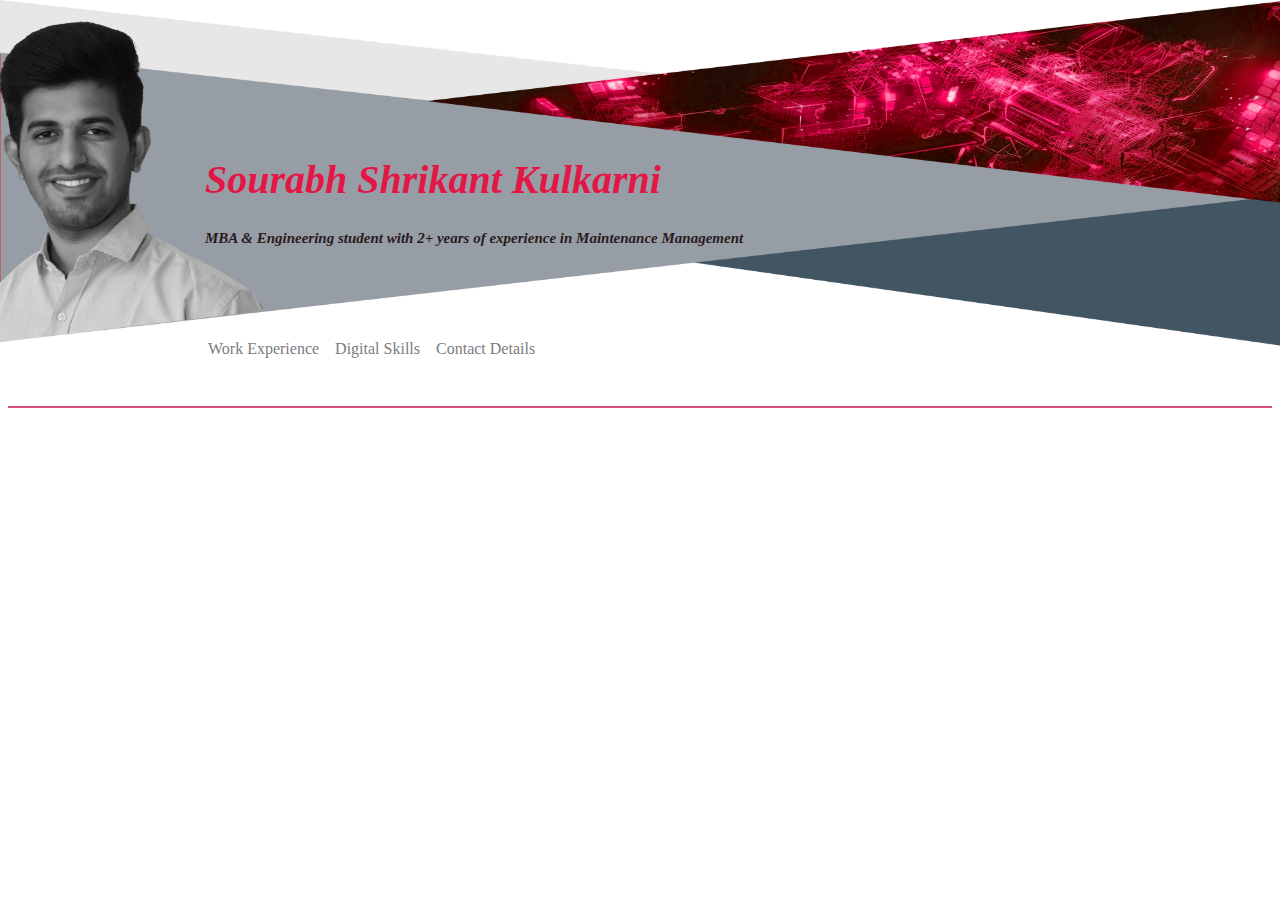
<file: index.html>
<!DOCTYPE html>
<html lang="en" dir="ltr">
  <head>
    <meta charset="utf-8">
    <title>All about Sourabh</title>





    <style media="screen">

    body{

      background-image:url("Sourabhs_photo.jpg") ;
      background-repeat: no-repeat;
      background-size: 100% 95%;

    }

    table{
      margin-right: 0px;
        margin-left: 0px;

    }

    hr{

    background-color:#d54d7b;
    border-style: none;
    height: 2px;
    }

    h4{
      color: #291a1e;
      font-style: italic;
      font-size: 15px;


   }

   h1{
     color: #e31747;
     font-style: italic;
    font-family: "Lucida Calligraphy", cursive;
    font-size: 40px;
  }

  a {
  color: #7a7c7f;
  text-decoration: none;
  text-align: center;
  }

    </style>



    </head>

  <body>
<table cellspacing ="20" >
<tr></tr>
<tr></tr>
<tr></tr>
<tr></tr>
<tr></tr>

  <tr>
<td></td>
<td></td>
<td></td>
<td></td>
<td></td>
<td></td>
<td></td>
<td></td>
<td><h1>Sourabh Shrikant Kulkarni</h1>

<h4>MBA & Engineering student with 2+ years of experience in Maintenance Management</h4>
<br>
<br>
<br>
<p>

  <table cellspacing = "2" style="text-align: center;">
    <tr>


      <td><a href="work.html">Work Experience</a></td>
      <td></td>
      <td></td>
      <td></td>
      <td><a href="digitalskill.html">Digital Skills</a></td>
      <td></td>
      <td></td>
      <td></td>
      <td><a href="contact.html">Contact Details</a></td>

    </tr>
  </table>



</p>

</td>


  </tr>
</table>





    <hr>
<!--

<h2><a href="contact.html">Contact Details</a></h2>



<h2><a href="work.html">Work Experience</a></h2>

<h2><a href="digitalskill.html">Digital Skills</a></h2>
-->
  </body>
</html>
</file>
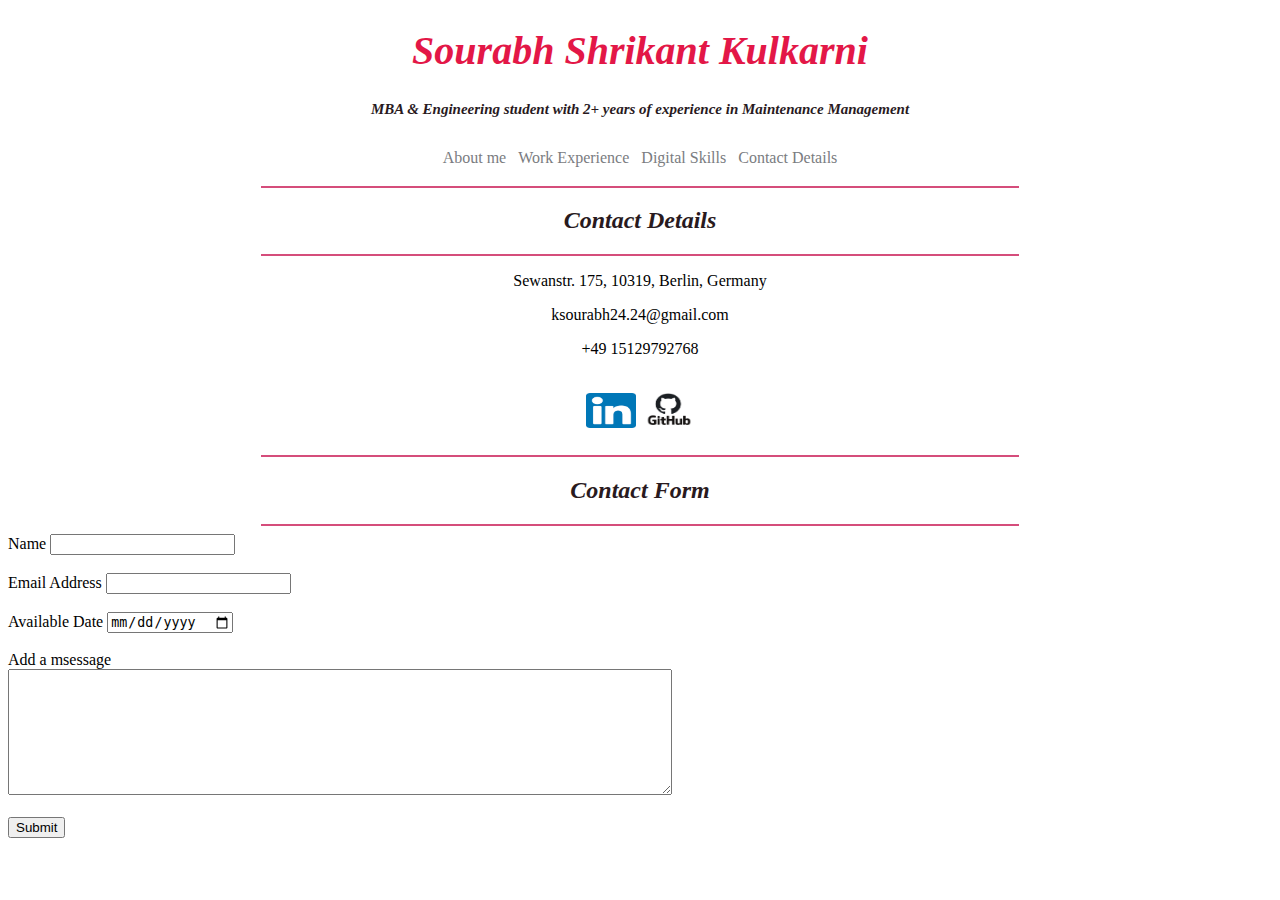
<file: contact.html>
<!DOCTYPE html>
<html lang="en" dir="ltr">
  <head>
    <meta charset="utf-8">
    <title>Contact Details</title>

    <link rel="stylesheet" href="style.css">






  </head>
  <body>
    <h1>Sourabh Shrikant Kulkarni</h1>

    <h4>MBA & Engineering student with 2+ years of experience in Maintenance Management</h4>
    <table cellspacing = "10">
      <tr>
        <td><a href="index.html">About me</a></td>
        <td><a href="work.html">Work Experience</a></td>

        <td><a href="digitalskill.html">Digital Skills</a></td>

        <td><a href="contact.html">Contact Details</a></td>
      </tr>
    </table>
    <hr>
    <h2>Contact Details</h2>
    <hr>
    <p>Sewanstr. 175, 10319, Berlin, Germany </p>

    <p>ksourabh24.24@gmail.com</p>
    <p>+49 15129792768</p>


   <table>

     <tr>
       <td>
         <p> <a href="https://www.linkedin.com/in/sourabh-shrikant-kulkarni-065a52169/"><img src="linkedin.png"
           alt="Linkedin" width=50" height=35"></a></p>

       </td>

       <td></td>

       <td>
         <p> <a  href="https://github.com/ASourabh11?tab=stars"><img src="github.png"
           alt="Git Hub" width=50" height=35"></a></p>


       </td>
     </tr>

   </table>








<hr>

<h2>Contact Form</h2>
<hr>
<form action="mailto:ksourabh24.24@gmail.com" method="post" enctype="text/plain">
  <label>Name</label>
  <input type="text" name="Your Name" value=""><br>
  <br>

  <label>Email Address</label>
  <input type="email" name="Your Email" value=""><br>
  <br>

  <label>Available Date</label>
  <input type="date" name="Date for appointment" value=""><br>
  <br>



  <label for="">Add a msessage</label><br>
  <textarea name="Your Message" rows="8" cols="80"></textarea><br>
  <br>

  <input type="submit" name="">

</form>




  </body>
</html>
</file>
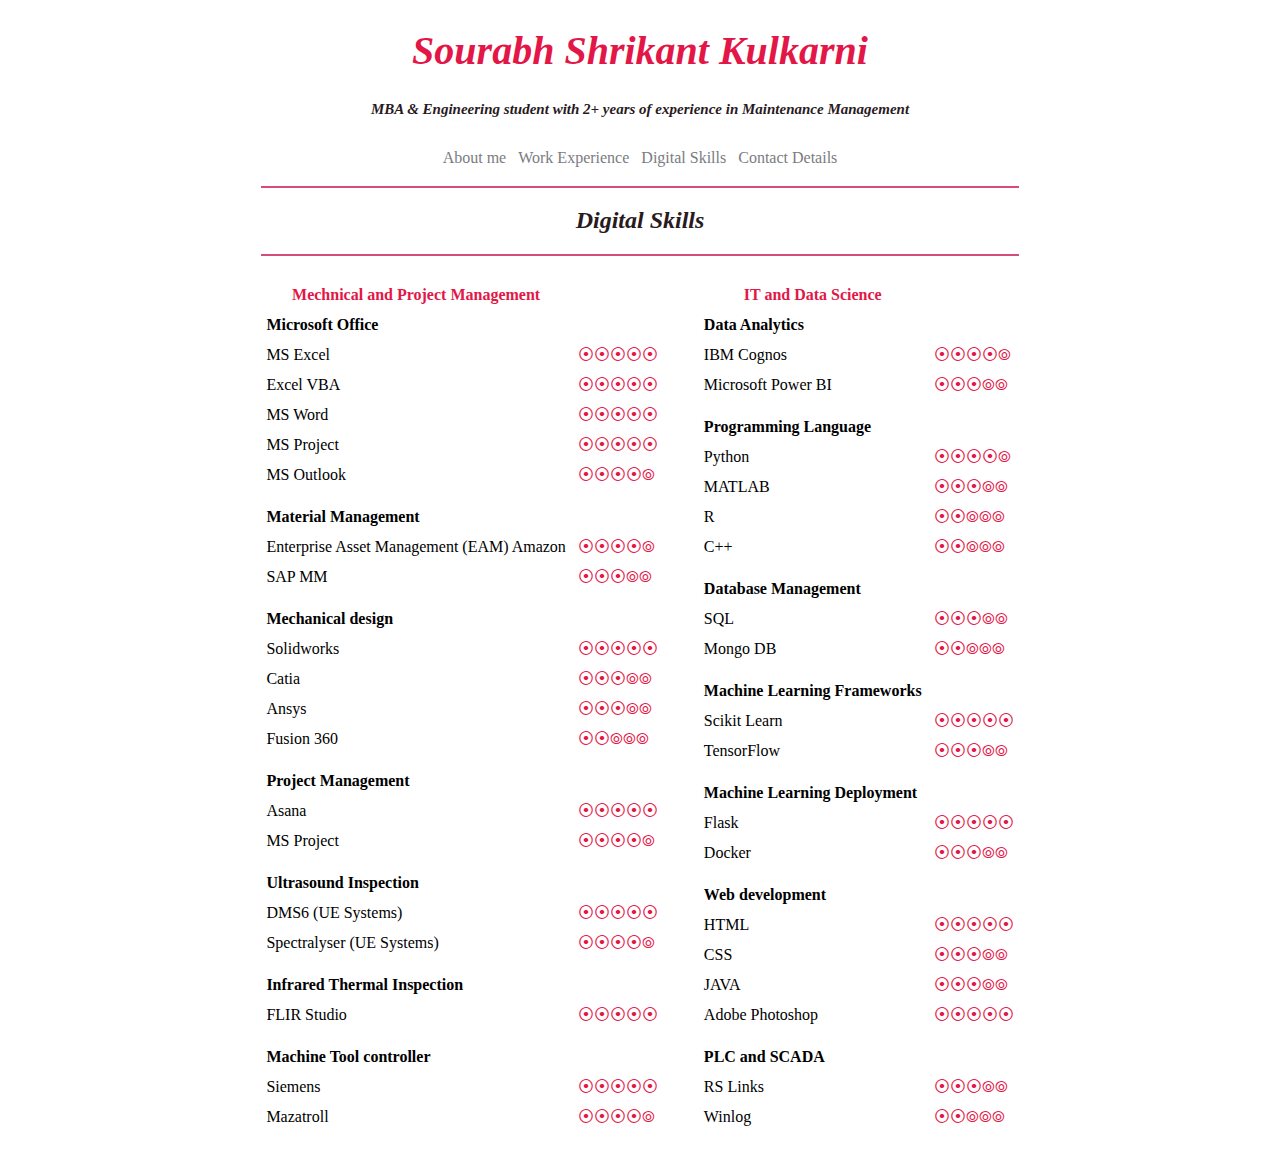
<file: digitalskill.html>
<!DOCTYPE html>
<html lang="en" dir="ltr">
  <head>
    <meta charset="utf-8">
    <title>Digital Skills</title>

    <link rel="stylesheet" href="style.css">

  </head>
  <body>

    <h1>Sourabh Shrikant Kulkarni</h1>

    <h4>MBA & Engineering student with 2+ years of experience in Maintenance Management</h4>
    <table cellspacing = "10" class="center">
      <tr >
        <td><a href="index.html">About me</a></td>
        <td><a href="work.html">Work Experience</a></td>

        <td><a href="digitalskill.html">Digital Skills</a></td>

        <td><a href="contact.html">Contact Details</a></td>
      </tr>
    </table>




    <hr>
    <h2>Digital Skills</h2>
    <hr>


<table cellspacing = "10">
  <tr>
    <td>
      <table cellspacing = "10">


        <tr>
          <td style="color:#e31747;text-align:center;"><b>Mechnical and Project Management</b></td>
        </tr>

                  <tr>
                    <td><b>Microsoft Office</b></td>
                  </tr>

                  <tr>
                    <td>MS Excel</td>
                    <td style="color:#e31747;">⦿⦿⦿⦿⦿</td>
                  </tr>

                  <tr>
                    <td>Excel VBA</td>
                    <td style="color:#e31747;">⦿⦿⦿⦿⦿</td>
                  </tr>

                  <tr>
                    <td>MS Word</td>
                    <td style="color:#e31747;">⦿⦿⦿⦿⦿</td>
                  </tr>

                  <tr>
                    <td>MS Project</td>
                    <td style="color:#e31747;" >⦿⦿⦿⦿⦿</td>
                  </tr>

                  <tr>
                    <td>MS Outlook</td>
                    <td style="color:#e31747;">⦿⦿⦿⦿⦾</td>
                  </tr>


                  <tr>
                    <td></td>
                  </tr>


                  <tr>
                    <td><b>Material Management</b></td>
                  </tr>

                  <tr>
                    <td>Enterprise Asset Management (EAM) Amazon</td>
                    <td style="color:#e31747;">⦿⦿⦿⦿⦾</td>
                  </tr>

                  <tr>
                    <td>SAP MM</td>
                    <td style="color:#e31747;">⦿⦿⦿⦾⦾</td>
                  </tr>

                  <tr>
                    <td></td>
                  </tr>


                  <tr>
                    <td><b>Mechanical design</b></td>
                  </tr>

                  <tr>
                    <td>Solidworks</td>
                    <td style="color:#e31747;">⦿⦿⦿⦿⦿</td>
                  </tr>

                  <tr>
                    <td>Catia</td>
                    <td style="color:#e31747;">⦿⦿⦿⦾⦾</td>
                  </tr>

                  <tr>
                    <td>Ansys</td>
                    <td style="color:#e31747;">⦿⦿⦿⦾⦾</td>
                  </tr>

                  <tr>
                    <td>Fusion 360</td>
                    <td style="color:#e31747;">⦿⦿⦾⦾⦾</td>
                  </tr>


                  <tr>
                    <td></td>
                  </tr>


                  <tr>
                    <td><b>Project Management</b></td>
                  </tr>

                  <tr>
                    <td>Asana</td>
                    <td style="color:#e31747;">⦿⦿⦿⦿⦿</td>
                  </tr>

                  <tr>
                    <td>MS Project</td>
                    <td style="color:#e31747;">⦿⦿⦿⦿⦾</td>
                  </tr>


                  <tr>
                    <td></td>
                  </tr>

                  <tr>
                    <td><b>Ultrasound Inspection</b></td>
                  </tr>

                  <tr>
                    <td>DMS6 (UE Systems)</td>
                    <td style="color:#e31747;">⦿⦿⦿⦿⦿</td>
                  </tr>

                  <tr>
                    <td>Spectralyser (UE Systems)</td>
                    <td style="color:#e31747;">⦿⦿⦿⦿⦾</td>
                  </tr>

                  <tr>
                    <td></td>
                  </tr>


                  <tr>
                    <td><b>Infrared Thermal Inspection</b></td>
                  </tr>

                  <tr>
                    <td>FLIR Studio</td>
                    <td style="color:#e31747;">⦿⦿⦿⦿⦿</td>
                  </tr>

                  <tr>
                    <td></td>
                  </tr>


                  <tr>
                    <td><b>Machine Tool controller</b></td>
                  </tr>

                  <tr>
                    <td>Siemens</td>
                    <td style="color:#e31747;">⦿⦿⦿⦿⦿</td>
                  </tr>

                  <tr>
                    <td>Mazatroll</td>
                    <td style="color:#e31747;">⦿⦿⦿⦿⦾</td>
                  </tr>






              </table>

    </td>

    <td></td>




    <td>
      <table cellspacing = "10">


        <tr>
          <td style="color:#e31747;text-align:center;"><b>IT and Data Science</b></td>
        </tr>

        <tr>
          <td><b>Data Analytics</b></td>
        </tr>

        <tr>
          <td>IBM Cognos</td>
          <td style="color:#e31747;">⦿⦿⦿⦿⦾</td>
        </tr>

        <tr>
          <td>Microsoft Power BI</td>
          <td style="color:#e31747;">⦿⦿⦿⦾⦾</td>
        </tr>

                  <tr>
                    <td></td>
                  </tr>


                  <tr>
                    <td><b>Programming Language</b></td>
                  </tr>

                  <tr>
                    <td>Python</td>
                    <td style="color:#e31747;">⦿⦿⦿⦿⦾</td>
                  </tr>

                  <tr>
                    <td>MATLAB</td>
                    <td style="color:#e31747;">⦿⦿⦿⦾⦾</td>
                  </tr>

                  <tr>
                    <td>R</td>
                    <td style="color:#e31747;">⦿⦿⦾⦾⦾</td>
                  </tr>

                  <tr>
                    <td>C++</td>
                    <td style="color:#e31747;">⦿⦿⦾⦾⦾</td>
                  </tr>

                  <tr>
                    <td></td>
                  </tr>


                  <tr>
                    <td><b>Database Management</b></td>
                  </tr>

                  <tr>
                    <td>SQL</td>
                    <td style="color:#e31747;">⦿⦿⦿⦾⦾</td>
                  </tr>

                  <tr>
                    <td>Mongo DB</td>
                    <td style="color:#e31747;">⦿⦿⦾⦾⦾</td>
                  </tr>


                  <tr>
                    <td></td>
                  </tr>

                  <tr>
                    <td><b>Machine Learning Frameworks</b></td>
                  </tr>

                  <tr>
                    <td>Scikit Learn</td>
                    <td style="color:#e31747;">⦿⦿⦿⦿⦿</td>
                  </tr>

                  <tr>
                    <td>TensorFlow</td>
                    <td style="color:#e31747;">⦿⦿⦿⦾⦾</td>
                  </tr>


                  <tr>
                    <td></td>
                  </tr>

                  <tr>
                    <td><b>Machine Learning Deployment</b></td>
                  </tr>

                  <tr>
                    <td>Flask</td>
                    <td style="color:#e31747;">⦿⦿⦿⦿⦿</td>
                  </tr>

                  <tr>
                    <td>Docker</td>
                    <td style="color:#e31747;">⦿⦿⦿⦾⦾</td>
                  </tr>


                  <tr>
                    <td></td>
                  </tr>


                  <tr>
                    <td><b>Web development</b></td>
                  </tr>

                  <tr>
                    <td>HTML</td>
                    <td style="color:#e31747;">⦿⦿⦿⦿⦿</td>
                  </tr>

                  <tr>
                    <td>CSS</td>
                    <td style="color:#e31747;">⦿⦿⦿⦾⦾</td>
                  </tr>

                  <tr>
                    <td>JAVA</td>
                    <td style="color:#e31747;">⦿⦿⦿⦾⦾</td>
                  </tr>

                  <tr>
                    <td>Adobe Photoshop</td>
                    <td style="color:#e31747;">⦿⦿⦿⦿⦿</td>
                  </tr>


                  <tr>
                    <td></td>
                  </tr>

                  <tr>
                    <td><b>PLC and SCADA</b></td>
                  </tr>

                  <tr>
                    <td>RS Links</td>
                    <td style="color:#e31747;">⦿⦿⦿⦾⦾</td>
                  </tr>

                  <tr>
                    <td>Winlog</td>
                    <td style="color:#e31747;">⦿⦿⦾⦾⦾</td>
                  </tr>








              </table>

    </td>

  </tr>
</table>







<!--
<table cellspacing = "10">



            <tr>
              <td><b>Microsoft Office</b></td>
            </tr>

            <tr>
              <td>MS Excel</td>
              <td>⦿⦿⦿⦿⦿</td>
            </tr>

            <tr>
              <td>Excel VBA</td>
              <td>⦿⦿⦿⦿⦿</td>
            </tr>

            <tr>
              <td>MS Word</td>
              <td>⦿⦿⦿⦿⦿</td>
            </tr>

            <tr>
              <td>MS Project</td>
              <td>⦿⦿⦿⦿⦿</td>
            </tr>

            <tr>
              <td>MS Outlook</td>
              <td>⦿⦿⦿⦿⦾</td>
            </tr>


            <tr>
              <td></td>
            </tr>


            <tr>
              <td><b>Material Management</b></td>
            </tr>

            <tr>
              <td>Enterprise Asset Management (EAM) Amazon</td>
              <td>⦿⦿⦿⦿⦾</td>
            </tr>

            <tr>
              <td>SAP MM</td>
              <td>⦿⦿⦿⦾⦾</td>
            </tr>

            <tr>
              <td></td>
            </tr>


            <tr>
              <td><b>Mechanical design</b></td>
            </tr>

            <tr>
              <td>Solidworks</td>
              <td>⦿⦿⦿⦿⦿</td>
            </tr>

            <tr>
              <td>Catia</td>
              <td>⦿⦿⦿⦾⦾</td>
            </tr>

            <tr>
              <td>Ansys</td>
              <td>⦿⦿⦿⦾⦾</td>
            </tr>

            <tr>
              <td>Fusion 360</td>
              <td>⦿⦿⦾⦾⦾</td>
            </tr>


            <tr>
              <td></td>
            </tr>


            <tr>
              <td><b>Project Management</b></td>
            </tr>

            <tr>
              <td>Asana</td>
              <td>⦿⦿⦿⦿⦿</td>
            </tr>

            <tr>
              <td>MS Project</td>
              <td>⦿⦿⦿⦿⦾</td>
            </tr>

            <tr>
              <td></td>
            </tr>

            <tr>
              <td><b>Data Analytics</b></td>
            </tr>

            <tr>
              <td>IBM Cognos</td>
              <td>⦿⦿⦿⦿⦾</td>
            </tr>

            <tr>
              <td>Microsoft Power BI</td>
              <td>⦿⦿⦿⦾⦾</td>
            </tr>


        </table>

-->





























  </body>
</html>
</file>
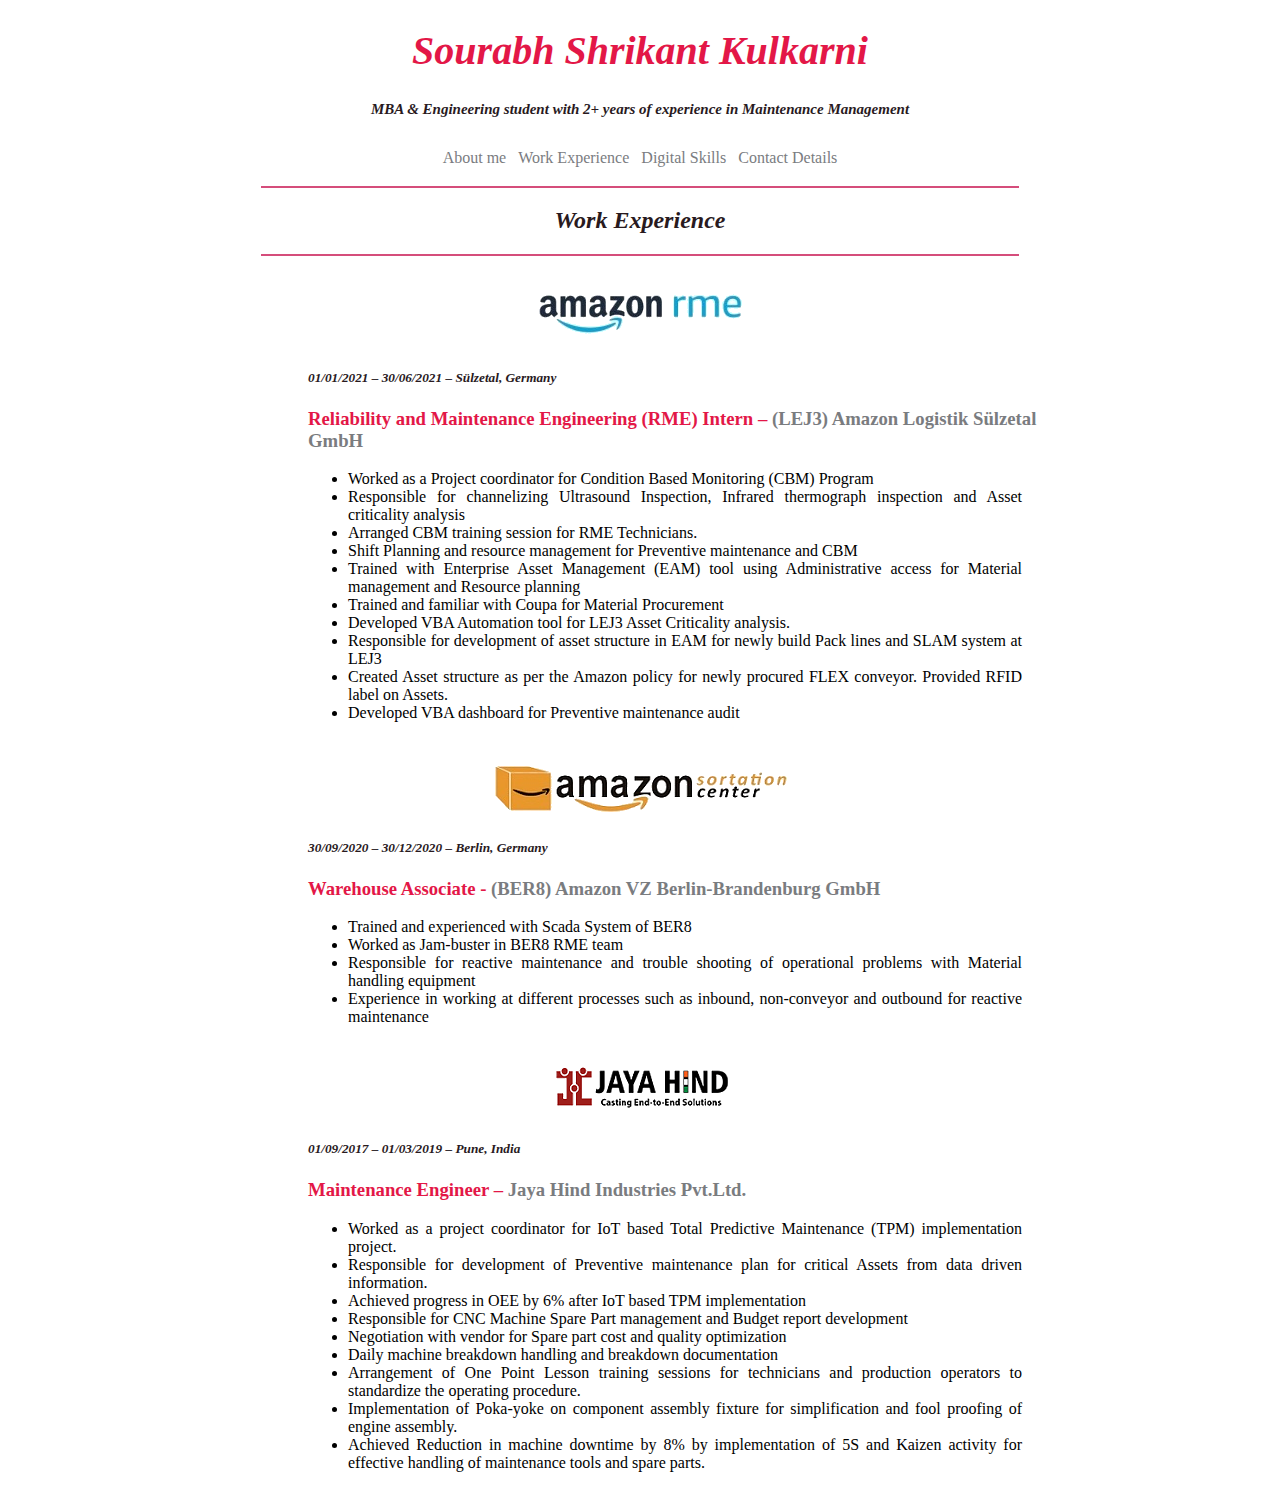
<file: work.html>
<!DOCTYPE html>
<html lang="en" dir="ltr">
  <head>
    <meta charset="utf-8">
    <title>Work Experience</title>

    <link rel="stylesheet" href="style.css">

  </head>
  <body>
    <h1>Sourabh Shrikant Kulkarni</h1>

    <h4>MBA & Engineering student with 2+ years of experience in Maintenance Management</h4>

    <table cellspacing = "10">
      <tr>
        <td><a href="index.html">About me</a></td>
        <td><a href="work.html">Work Experience</a></td>

        <td><a href="digitalskill.html">Digital Skills</a></td>

        <td><a href="contact.html">Contact Details</a></td>
      </tr>
    </table>


    <hr>



    <h2>Work Experience</h2>
    <hr>
    <br>
    <img src="rme.png" alt="Amazon RME">
    <h5><em>01/01/2021 – 30/06/2021 – Sülzetal, Germany</em> </h5>
    <h3>Reliability and Maintenance Engineering (RME) Intern – <a href="https://www.amazon.jobs/de/locations/S%C3%BClzetal">(LEJ3) Amazon Logistik Sülzetal GmbH</a> </h3>
    <ul>
      <li>Worked as a Project coordinator for Condition Based Monitoring (CBM) Program</li>
      <li>Responsible for channelizing Ultrasound Inspection, Infrared thermograph inspection and Asset criticality analysis</li>
    <li>Arranged CBM training session for RME Technicians.</li>
    <li>Shift Planning and resource management for Preventive maintenance and CBM</li>
    <li>Trained with Enterprise Asset Management (EAM) tool using Administrative access for Material management and Resource planning</li>
    <li>Trained and familiar with Coupa for Material Procurement</li>
    <li>Developed VBA Automation tool for LEJ3 Asset Criticality analysis.</li>
    <li>Responsible for development of asset structure in EAM for newly build Pack lines and SLAM system at LEJ3</li>
    <li>Created Asset structure as per the Amazon policy for newly procured FLEX conveyor. Provided RFID label on Assets.</li>
    <li>Developed VBA dashboard for Preventive maintenance audit</li>
    </ul>

    <br>
    <img src="sortation.png" alt="Amazon Sortation" >
    <h5><em>30/09/2020 – 30/12/2020 – Berlin, Germany</em> </h5>
    <h3>Warehouse Associate - <a href="https://www.google.com/maps/dir/52.4955864,13.5336498/AMAZON+VZ+BERLIN-BRANDENBURG+GmbH/@52.4182431,13.3962528,11z/data=!3m1!4b1!4m9!4m8!1m1!4e1!1m5!1m1!1s0x47a841b8cd6c9645:0x94c038ec5e2b8be0!2m2!1d13.5598258!2d52.3401603">(BER8) Amazon VZ Berlin-Brandenburg GmbH</a></h3>
    <ul>
    <li>Trained and experienced with Scada System of BER8</li>
    <li>Worked as Jam-buster in BER8 RME team</li>
    <li>Responsible for reactive maintenance and trouble shooting of operational problems with Material handling equipment</li>
    <li>Experience in working at different processes such as inbound, non-conveyor and outbound for reactive maintenance</li>
    </ul>

    <br>
    <img src="jhi (2).png" alt="Jaya Hind Industries" >
    <h5><em>01/09/2017 – 01/03/2019 – Pune, India</em> </h5>
    <h3>Maintenance Engineer – <a href="https://www.jayahind.com/">Jaya Hind Industries Pvt.Ltd.</a></h3>
    <ul>
      <li>Worked as a project coordinator for IoT based Total Predictive Maintenance (TPM) implementation project. </li>
    <li>Responsible for development of Preventive maintenance plan for critical Assets from data driven information. </li>
    <li>Achieved progress in OEE by 6% after IoT based TPM implementation</li>
    <li>Responsible for CNC Machine Spare Part management and Budget report development</li>
    <li>Negotiation with vendor for Spare part cost and quality optimization</li>
    <li>Daily machine breakdown handling and breakdown documentation</li>
    <li>Arrangement of One Point Lesson training sessions for technicians and production operators to standardize the operating procedure.</li>
    <li>Implementation of Poka-yoke on component assembly fixture for simplification and fool proofing of engine assembly.</li>
    <li>Achieved Reduction in machine downtime by 8% by implementation of 5S and Kaizen activity for effective handling of maintenance tools and spare parts.</li>



    </ul>
  </body>
</html>
</file>
<file: style.css>
body{

background-color: white;

}

  hr{

  background-color:#d54d7b;
  border-style: none;
  height: 2px;
  width: 60%;


  }

  h4{
    color: #291a1e;
    font-style: italic;
    font-size: 15px;
    text-align: center;

 }

 h1{
   color: #e31747;
   font-style: italic;
  font-family: "Lucida Calligraphy", cursive;
  font-size: 40px;
   text-align: center;

}

h2{
  color: #291a1e;
  font-style: italic;
  font-style: italic;
 font-family: "Lucida Calligraphy", cursive;
  text-align: center;


}

h3{
  color: #e31747;
  margin-right: 220px;
    margin-left: 300px;

}

h5{
  color: #291a1e;
  margin-right: 220px;
    margin-left: 300px;

}



a {
color: #7a7c7f;
text-decoration: none;
text-align: center;
}


ul{
text-align: justify;
margin-right: 250px;
  margin-left: 300px;

}


table{

  margin-left: auto;
  margin-right: auto;

}

td {
  text-align:left;

}

img{display: block;
  margin-left: auto;
  margin-right: auto;

}

p{text-align: center;

}
</file>
